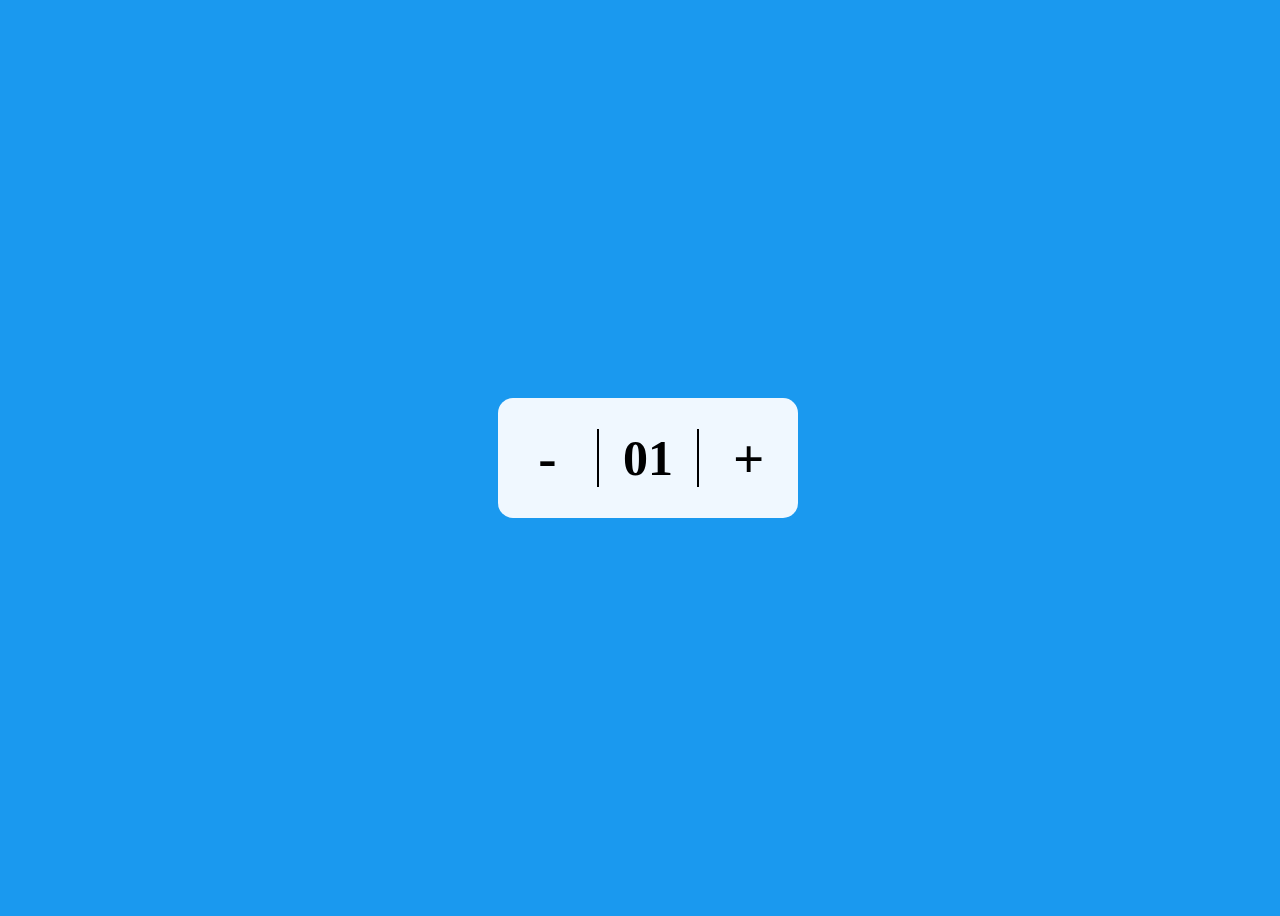
<file: index.html>
<!DOCTYPE html>
<html lang="en">
<head>
    <meta charset="UTF-8">
    <meta http-equiv="X-UA-Compatible" content="IE=edge">
    <meta name="viewport" content="width=device-width, initial-scale=1.0">
    <title>Increment and Decrement</title>
    <link rel="stylesheet" href="styles.css">
</head>
<body>
    <div class="container">
        <span class="minus">-</span>
        <span class="number">01</span>
        <span class="plus">+</span>
    </div>
    <script src="script.js"></script>
</body>                          
</html>
</file>
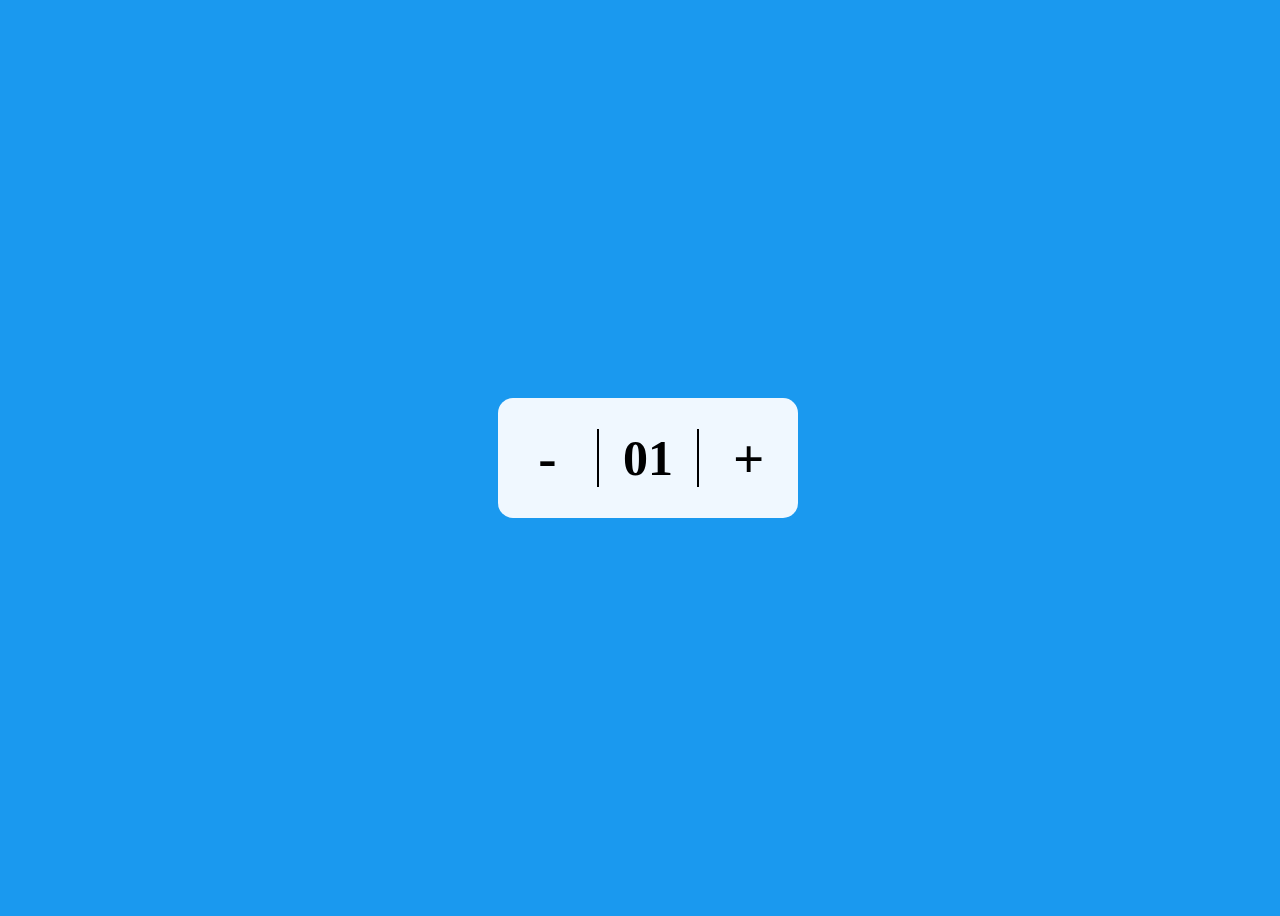
<file: button.html>
<!DOCTYPE html>
<html lang="en">
<head>
    <meta charset="UTF-8">
    <meta http-equiv="X-UA-Compatible" content="IE=edge">
    <meta name="viewport" content="width=device-width, initial-scale=1.0">
    <title>Increment and Decrement</title>
    <link rel="stylesheet" href="styles.css">
</head>
<body>
    <div class="container">
        <span class="minus">-</span>
        <span class="number">01</span>
        <span class="plus">+</span>
    </div>
    <script src="script.js"></script>
</body>                          
</html>
</file>
<file: styles.css>
body{
    height:100vh;
    width: 100%;
    display: flex;
    align-items: center;
    justify-content: center;
    background:rgb(26, 153, 239) ;
}


.container
{
    height:120px;
    min-width: 300px;
    background-color: aliceblue;
    display: flex;
    align-items: center;
    justify-content: center;
    border-radius: 15px;
    box-shadow: inset black;
}

.container span
{
    width: 100%;
    text-align: center;
    font-size:55px ;
    font-weight: 600;
    cursor: pointer;
}


.container span.number
{
    font-size: 50px;
    border-right: 2px solid black;
    border-left: 2px solid black;
}
</file>
